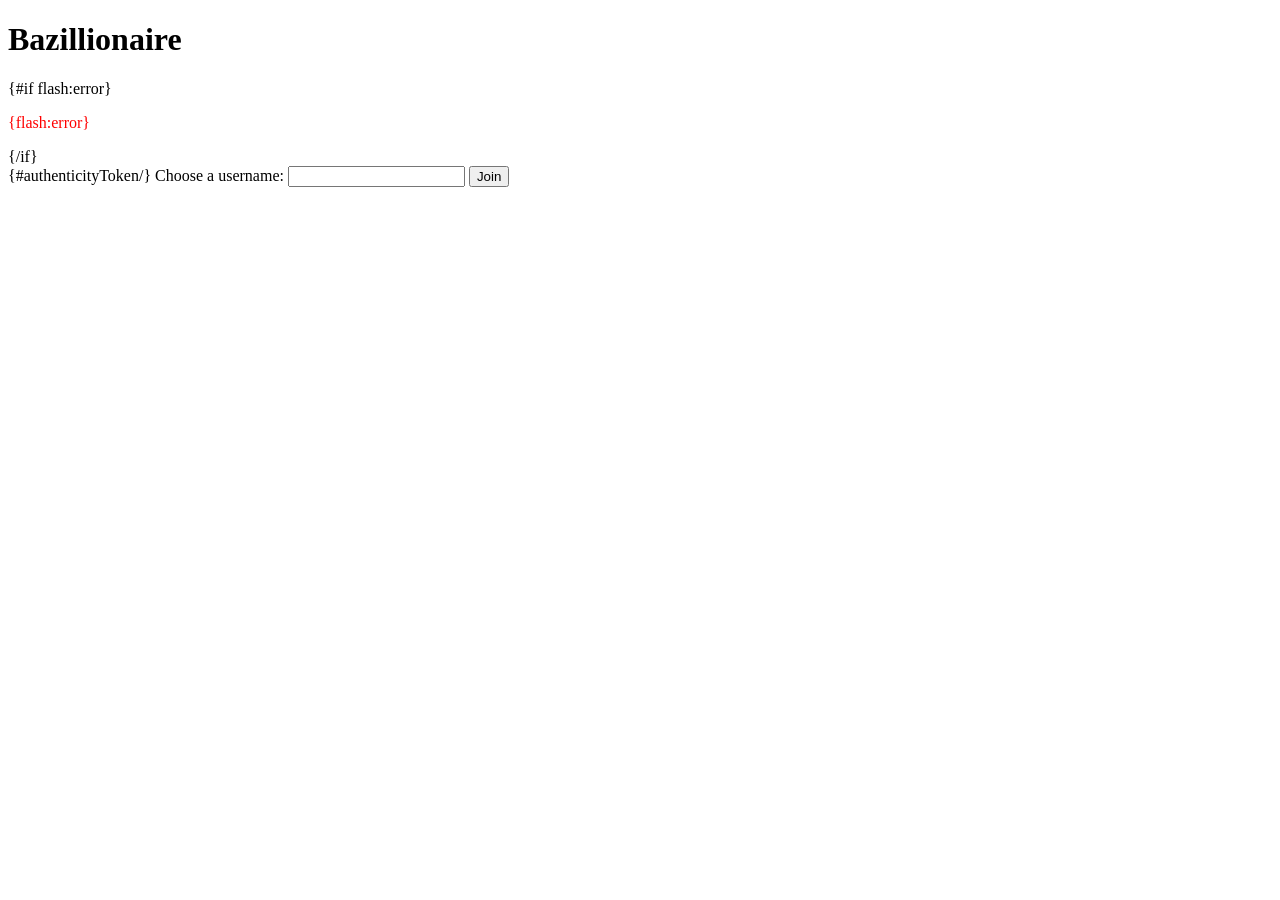
<file: src/main/resources/templates/LoginController/login.html>
<!DOCTYPE html>
<html>
<head>
    <title>Login - Bazillionaire</title>
</head>
<body>
    <h1>Bazillionaire</h1>
    {#if flash:error}
    <p style="color: red;">{flash:error}</p>
    {/if}
    <form action="{uri:LoginController.login()}" method="post">
        {#authenticityToken/}
        <label for="username">Choose a username:</label>
        <input type="text" id="username" name="username" required>
        <button type="submit">Join</button>
    </form>
</body>
</html>
</file>
